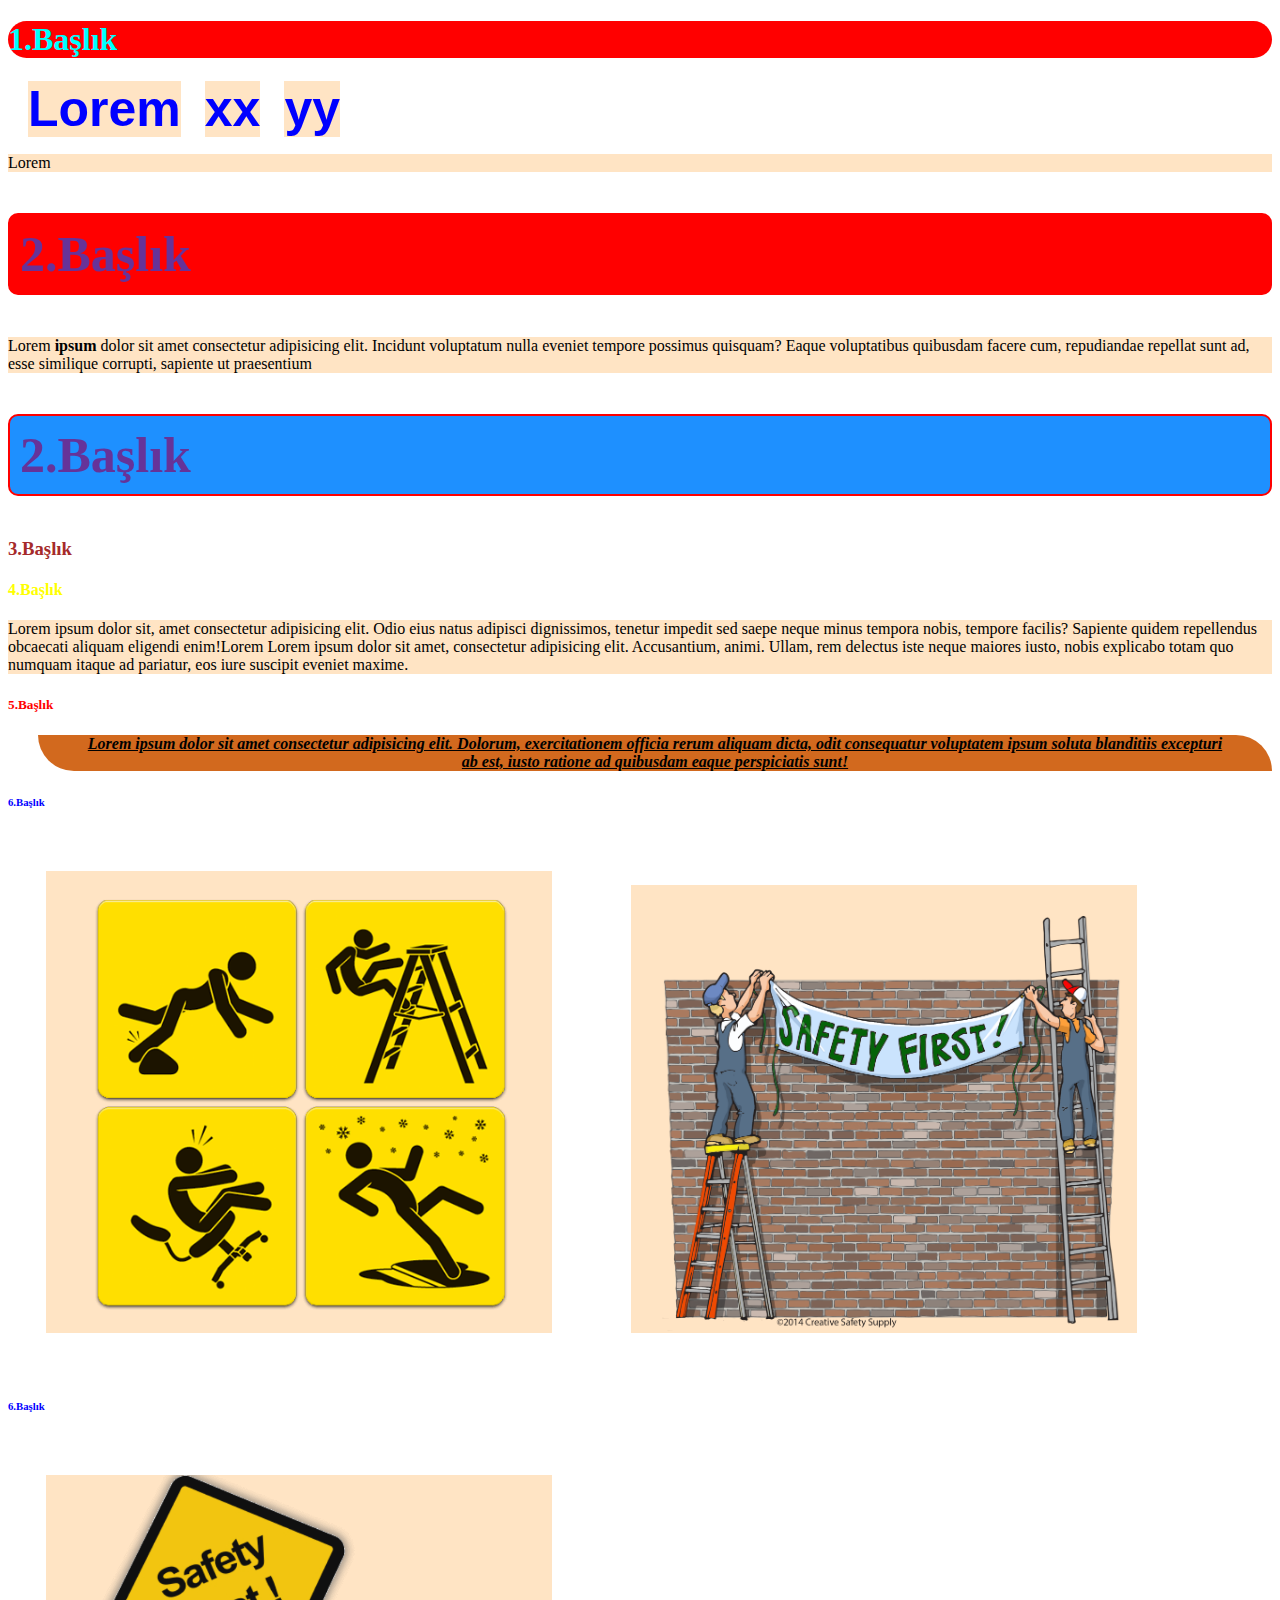
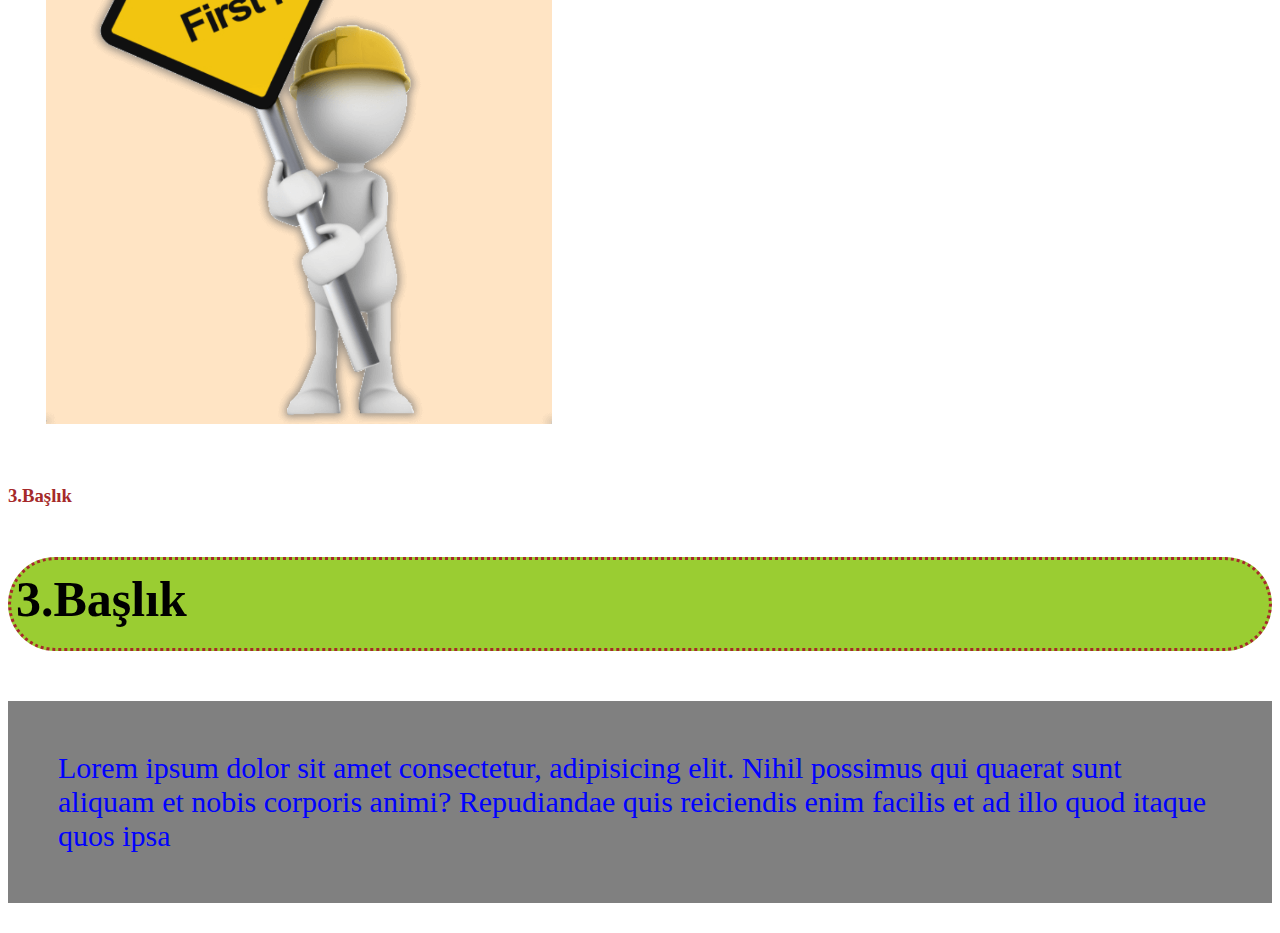
<file: index.html>
<!DOCTYPE html>
<html lang="en">
<head>
    <meta charset="UTF-8">
    <meta http-equiv="X-UA-Compatible" content="IE=edge">
    <meta name="viewport" content="width=device-width, initial-scale=1.0">
    <title>Document</title>
    <link rel="stylesheet" href="styles.css">
</head>





<body>
    
<h1 class="redbox" >1.Başlık</h1>
<span>Lorem</span>
<span> xx</span>
<span> yy</span>
<p> Lorem </p>
<h2 class="h2yeni redbox"  >2.Başlık</h2>
<p>Lorem <strong>ipsum</strong> dolor sit amet consectetur adipisicing elit. Incidunt voluptatum nulla eveniet tempore possimus quisquam? Eaque voluptatibus quibusdam facere cum, repudiandae repellat sunt ad, esse similique corrupti, sapiente ut praesentium</p>
<h2 class="h2yeni bluebox" >2.Başlık</h2>

<h3  >3.Başlık</h3>
<h4  >4.Başlık</h4>
<p>Lorem ipsum dolor sit, amet consectetur adipisicing elit. Odio eius natus adipisci dignissimos, tenetur impedit sed saepe neque minus tempora nobis, tempore facilis? Sapiente quidem repellendus obcaecati aliquam eligendi enim!Lorem Lorem ipsum dolor sit amet, consectetur adipisicing elit. Accusantium, animi. Ullam, rem delectus iste neque maiores iusto, nobis explicabo totam quo numquam itaque ad pariatur, eos iure suscipit eveniet maxime.</p>
<h5  >5.Başlık</h5>
<p class="pyeni">Lorem ipsum dolor sit amet consectetur adipisicing elit. Dolorum, exercitationem officia rerum aliquam dicta, odit consequatur voluptatem ipsum soluta blanditiis excepturi ab est, iusto ratione ad quibusdam eaque perspiciatis sunt!</p>
<h6>6.Başlık</h6>
<img src="/img/isg1.png"  alt="">
<img src="/img/isg4.png"  alt="">
<h6>6.Başlık</h6>
<img src="/img/isg2.png"  alt="">
<h3>3.Başlık</h3>
<h3 class="h3yeni" >3.Başlık</h3>
<p class="zoom">Lorem ipsum dolor sit amet consectetur, adipisicing elit. Nihil possimus qui quaerat sunt aliquam et nobis corporis animi? Repudiandae quis reiciendis enim facilis et ad illo quod itaque quos ipsa</p>

</body>


</html>
</file>
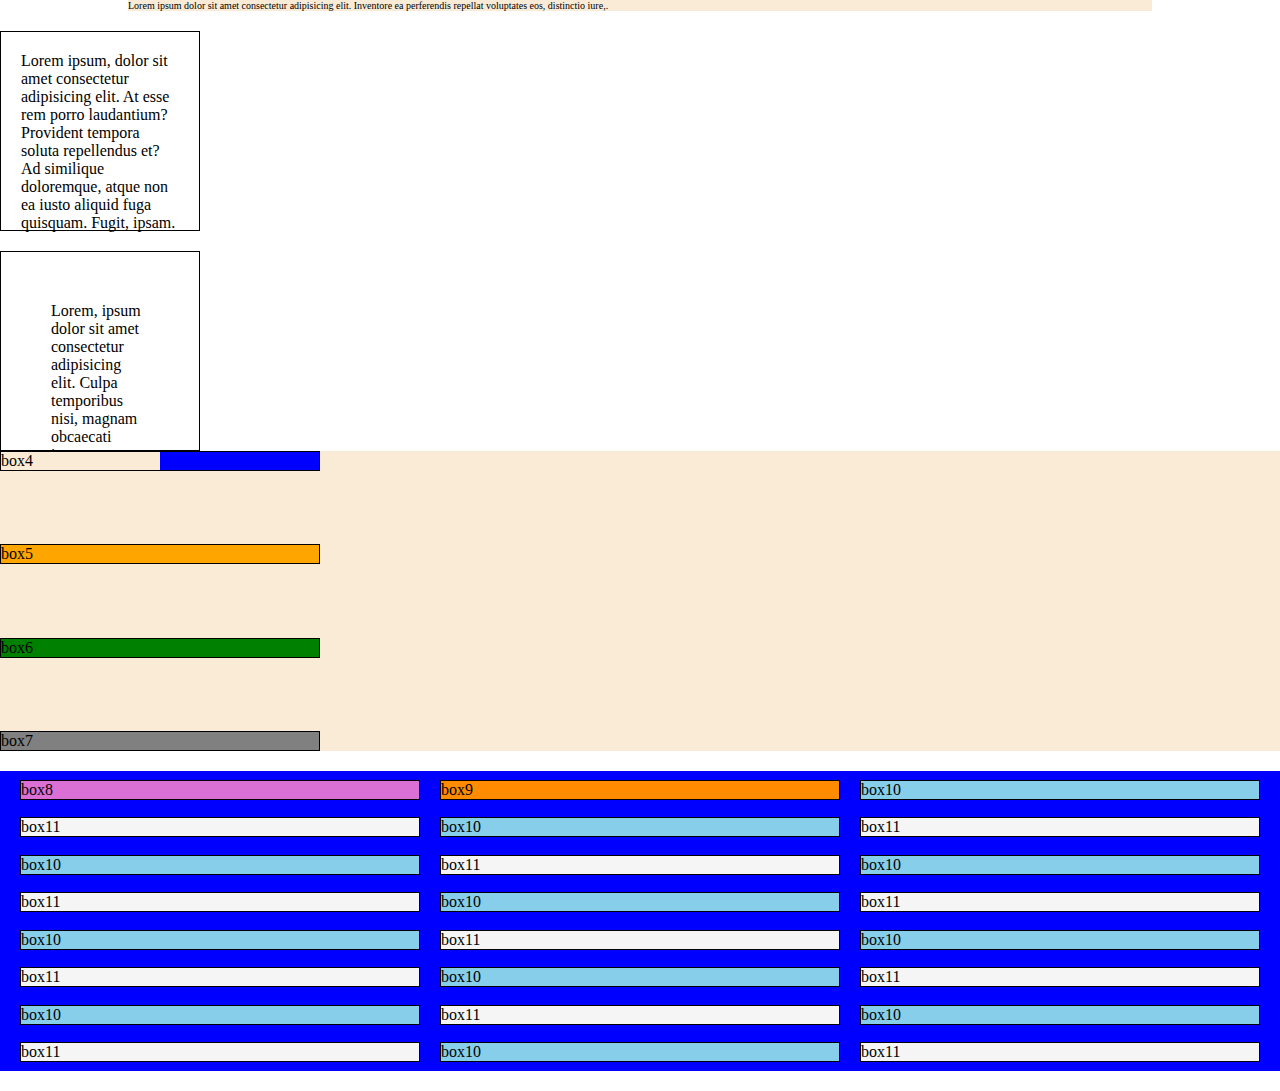
<file: div.html>
<!DOCTYPE html>
<html lang="en">

<head>
    <meta charset="UTF-8">
    <meta http-equiv="X-UA-Compatible" content="IE=edge">
    <meta name="viewport" content="width=device-width, initial-scale=1.0">
    <title>Document</title>
    <link rel="stylesheet" href="css/div.css">
</head>

<body>
    <div class="div1">
        <p>Lorem ipsum dolor sit amet consectetur adipisicing elit. Inventore ea perferendis repellat voluptates eos,
            distinctio iure,.</p>
    </div>


    <div class="div2">
        <p> Lorem ipsum, dolor sit amet consectetur adipisicing elit. At esse rem porro laudantium? Provident tempora
            soluta repellendus et? Ad similique doloremque, atque non ea iusto aliquid fuga quisquam. Fugit, ipsam.</p>
    </div>

    <div class="div3">
        <p>Lorem, ipsum dolor sit amet consectetur adipisicing elit. Culpa temporibus nisi, magnam obcaecati inventore
            beatae! Ex perspiciatis eius sed tempore nisi praesentium, ab adipisci recusandae aperiam enim mollitia,
            delectus neque.</p>
    </div>

    <div class="maindiv1">
        <div class="div4">
            <div class="childdiv">box4 </div>
        </div>
        <div class="div5">box5</div>
        <div class="div6">box6</div>
        <div class="div7">box7</div>

    </div>
    <div class="maindiv2">
        <div class="div8">box8</div>
        <div class="div9">box9</div>
        <div class="div10">box10</div>
        <div class="div11">box11</div>
        <div class="div10">box10</div>
        <div class="div11">box11</div>
        <div class="div10">box10</div>
        <div class="div11">box11</div>
        <div class="div10">box10</div>
        <div class="div11">box11</div>
        <div class="div10">box10</div>
        <div class="div11">box11</div>
        <div class="div10">box10</div>
        <div class="div11">box11</div>
        <div class="div10">box10</div>
        <div class="div11">box11</div>
        <div class="div10">box10</div>
        <div class="div11">box11</div>
        <div class="div10">box10</div>
        <div class="div11">box11</div>
        <div class="div10">box10</div>
        <div class="div11">box11</div>
        <div class="div10">box10</div>
        <div class="div11">box11</div>
    </div>

</body>

</html>
</file>
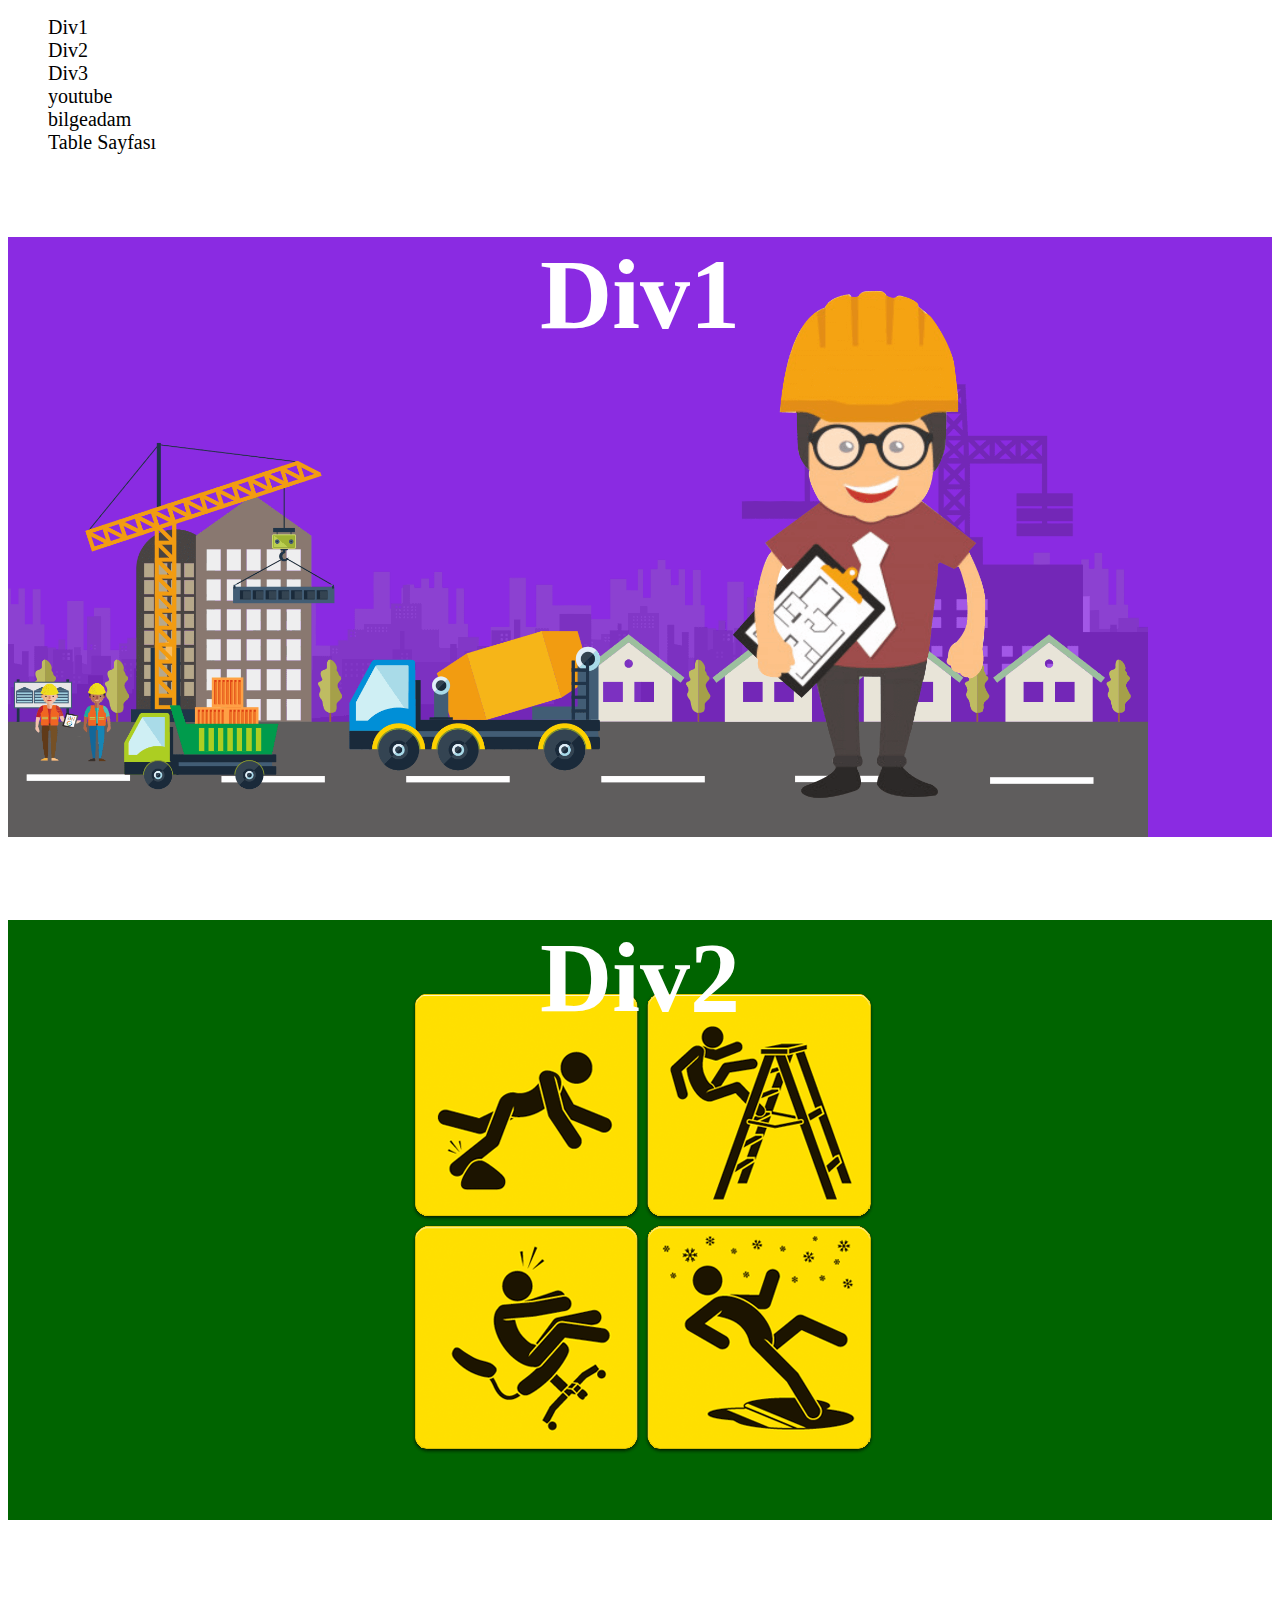
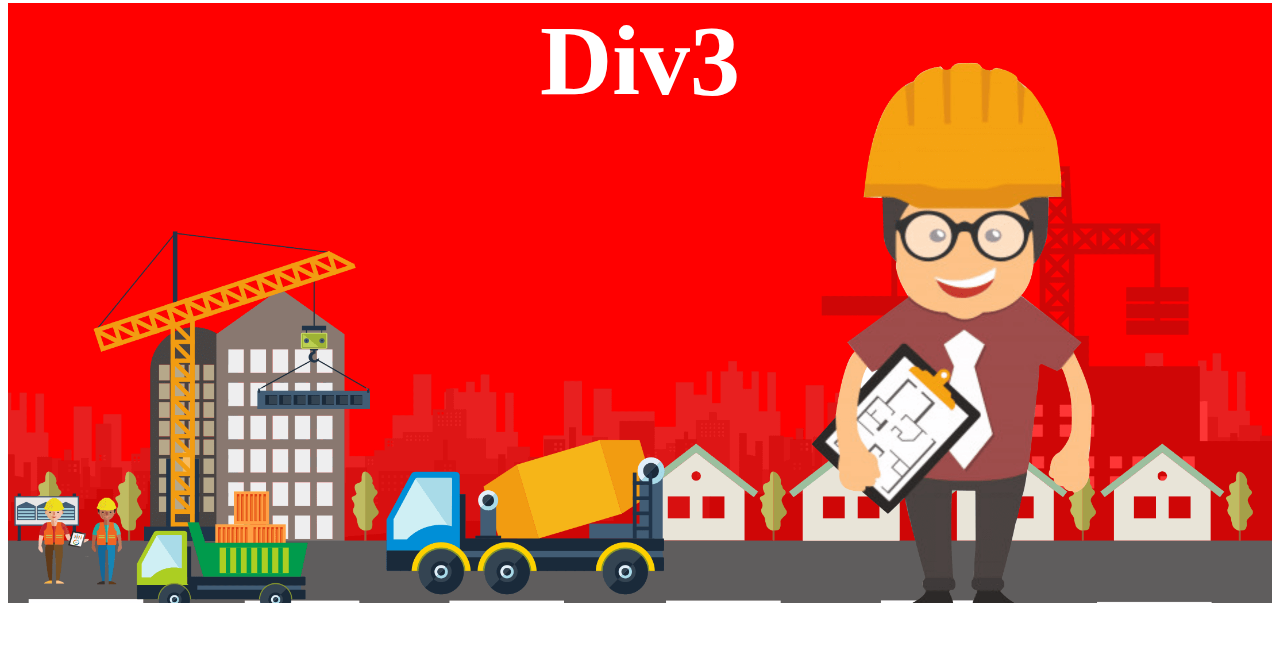
<file: link.html>
<!DOCTYPE html>
<html lang="en">

<head>
    <meta charset="UTF-8">
    <meta http-equiv="X-UA-Compatible" content="IE=edge">
    <meta name="viewport" content="width=device-width, initial-scale=1.0">
    <title>Document</title>
    <link rel="stylesheet" href="css/link.css">
</head>




<body>

    <ul>

        <li><a href="#div1">Div1</a></li>
        <li><a href="#div2">Div2</a></li>
        <li><a href="#div3">Div3</a></li>
        <li><a href="https://www.youtube.com" target="_blank">youtube</a></li>
        <li><a href="https://www.bilgeadam.com">bilgeadam</a></li>
        <li><a href="table.html" target="_blank">Table Sayfası</a></li>

    </ul>

    <div id="div1">
        <h2>Div1</h2>
    </div>
    <div id="div2">
        <h2>Div2</h2>
    </div>
    <div id="div3">
        <h2>Div3</h2>
    </div>
</body>

</html>
</file>
<file: styles.css>
h1{
    color:aqua;

}
h2{
    color: rebeccapurple;
}
h3{
    color: brown;
}
h4{
    color: yellow;
}
h5{
    color: red;
}
h6{
    color: blue;
}
.h2yeni{

 padding: 10px;
 font-size: 50px;

 /* border-radius: 10px;
 border-style: solid;
 border-color: red; */
 border: 2px solid red;
 border-radius: 10px !important;

}
.bluebox{
   
    background-color: dodgerblue;
}
.redbox{

    background-color: red;
    border-radius: 50px;
}

.h3yeni{
 padding: 10px 30px 20px 5px;
 /* padding: 10px 30px ; */
/* padding-left: 10px;
padding-right: 10px;
padding-bottom: 5px;
padding-top: 5px; */


 background-color: yellowgreen;
 border-radius: 50px;
 border-style: dotted;
 color: black;
 font-size:50px;
 border-color: brown;

}

p{
background-color: bisque;



}
.pyeni{
    background-color: chocolate;
    color: black;
    border-bottom-left-radius: 50px;
    border-top-right-radius: 50px;
    text-decoration: underline;
    font-weight:800;
    font-style: italic;
    margin-left: 30px;
    padding-left: 40px;
    padding-right: 40px;
    text-align: center;
    /* height: 20px;
    overflow: hidden; */
    
}
span{
    margin-left: 20px;
    background-color: bisque;
    color: blue;
    font-weight: 900;
    font-size: 50px;
    font-family:Impact, Haettenschweiler, 'Arial Narrow Bold', sans-serif;
}
.zoom{

    color:blue;
    background-color: gray;
    font-size: 30px;
    padding: 50px;
    /* transition: transform .1s; */
}

.zoom:hover {
   font-size: 3rem;
   transition: 1.5s;
   background-color: aqua;
   color:red;
  }

  img{
    width: 40%;
    margin: 3%;
    background-color: bisque;


  }
</file>
<file: css/div.css>
* {

    margin: 0;
    padding: 0;
    box-sizing: border-box;

}



.div1 {

    background-color: antiquewhite;
    /* max-width: 800px; */
    width: 80%;
    /* max-height: 20px; */
    font-size: 10px;
    overflow: auto;
    /* margin-right: auto;
    margin-left: auto; */
    margin: 0 auto;


}

.div2 {
    border: 1px solid black;
    padding: 10px;
    margin-top: 20px;
    width: 200px;
    height: 200px;
    padding: 20px;

}

.div3 {
    border: 1px solid black;
    padding: 10px;
    margin-top: 20px;
    width: 200px;
    height: 200px;
    padding: 50px;

    overflow: auto;
}

.div4 {
    border: 1px solid;
    background-color: blue;
    width: 25%;
}

.childdiv {
    background-color: antiquewhite;
    width: 50%;
}

.div5 {
    border: 1px solid;
    background-color: orange;
    width: 25%;
}

.div6 {
    border: 1px solid;
    background-color: green;
    width: 25%;
}

.div7 {
    border: 1px solid;
    background-color: gray;
    width: 25%;
}

.div8 {
    border: 1px solid;
    background-color: orchid;
    width: 400px;
}

.div9 {
    border: 1px solid;
    background-color: darkorange;
    width: 400px;
}

.div10 {
    border: 1px solid;
    background-color: skyblue;
    width: 400px;
}

.div11 {
    border: 1px solid;
    background-color: whitesmoke;
    width: 400px;
}

.maindiv1 {
    display: flex;
    height: 300px;
    background-color: antiquewhite;
    margin-bottom: 20px;
    justify-content: space-between;
    align-items: stretch;
    flex-wrap: wrap;
    flex-direction: column;
}

.maindiv2 {

    min-height: 300px;
    background-color: blue;
    margin-bottom: 20px;
    display: flex;
    align-items: center;
    justify-content: space-evenly;
    flex-wrap: wrap;

}
</file>
<file: css/link.css>
ul {

    list-style: none;


}


a {
    font-size: 20px;
    text-decoration: none;
    color: black;


}

a:hover {

    color: red;
}









div {

    height: 600px;
    margin-top: 50px;

}

h2 {
    text-align: center;
    color: white;
    font-size: 100px;


}

#div1 {
    background-color: blueviolet;
    background-image: url("../img/isg3.png");
    background-size: contain;
    background-repeat: no-repeat;


}


#div2 {

    background-color: darkgreen;
    background-image: url(../img/isg1.png);
    background-repeat: no-repeat;
    background-position: center;
}

#div3 {

    background-color: red;
    background-image: url(../img/isg3.png);
    background-size: cover;
    background-repeat: no-repeat;
    margin-bottom: 50px;
}
</file>
